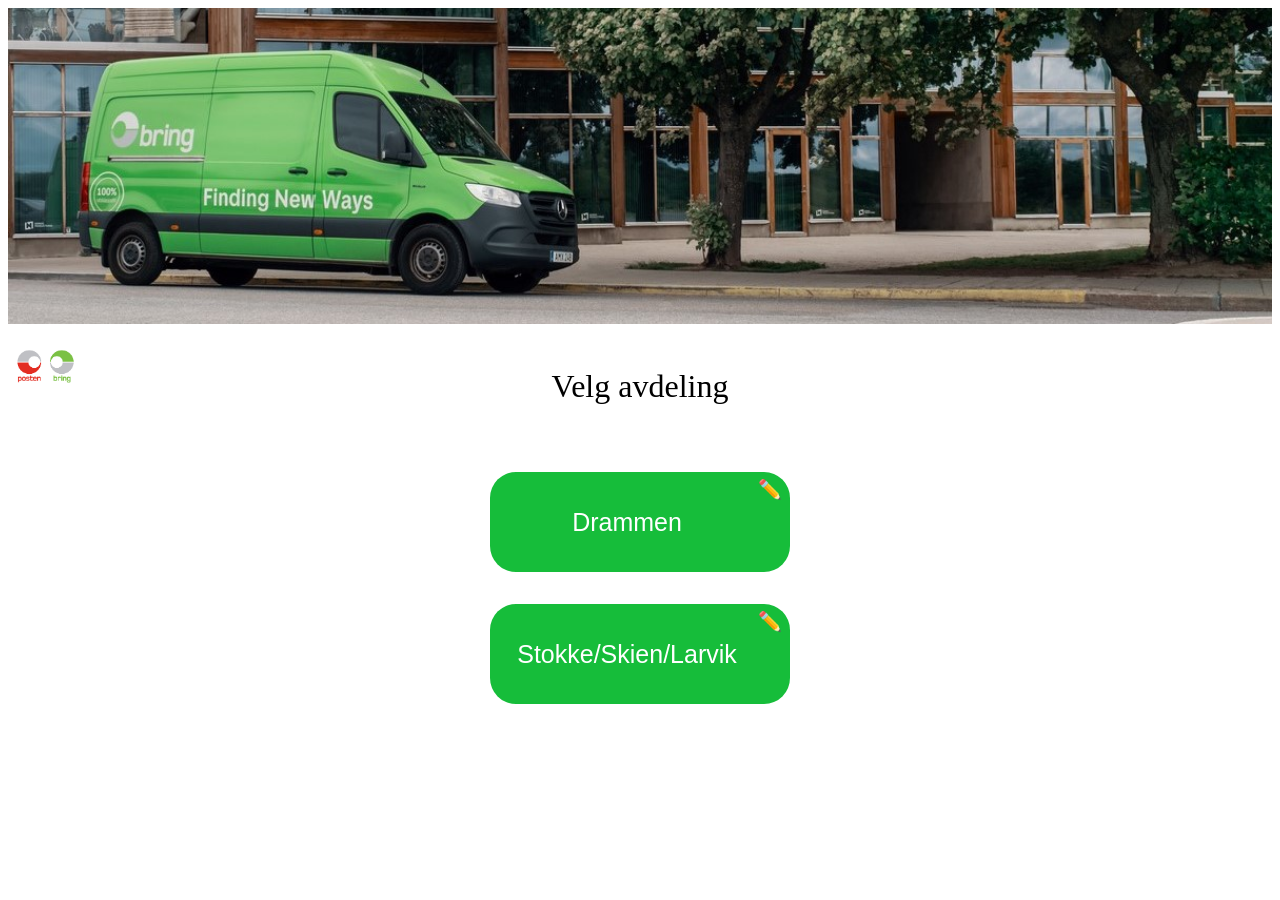
<file: index.html>
<!DOCTYPE html>
<head>
    <link rel="stylesheet" href="Style.css">
    <meta charset="UTF-8">
    <meta name="viewport" content="width=device-width, initial-scale=1.0">
</head>

<body>
    <img src= "DSCF0957-EDIT.jpg" width="100%">
<div class="flex"> 
    <div style="flex: 1">
        <img src="5f44a660-27d2-4221-b0fa-0479e3a0ae8f.png" width="75">
    </div>
    <div style="flex: 2">
        <h3>
            Velg avdeling
        </h3>
    </div>
    <div style="flex: 1"></div>
</div>

<main class="button-column">
    <div class="avdeling-wrapper">
        <a href="Avdelinger/Drammen.html"><button class="button avdeling" type="button">Drammen</button></a>
        <button class="edit" type="button" title="Logg inn">✏️</button>
    </div>
    <div class="avdeling-wrapper">
        <a href="Avdelinger/StokkeSkienLarvik.html"><button class="button avdeling" type="button">Stokke/Skien/Larvik</button></a>
        <button class="edit" type="button" title="Logg inn">✏️</button>
    </div>
</main>

<div id="login-modal" class="login-modal" hidden>
  <div class="login-backdrop"></div>
  <div class="login-card">
    <button class="login-close" type="button" aria-label="Lukk">✕</button>
    <h2>Logg inn</h2>
    <input id="login-user" type="text" placeholder="Brukernavn" autocomplete="username">
    <input id="login-pass" type="password" placeholder="Passord" autocomplete="current-password">
    <button id="login-submit" type="button">Logg inn</button>
  </div>
</div>

<script>
  const loginModal = document.getElementById('login-modal');
  const loginButtons = document.querySelectorAll('.edit');
  const closeBtn = loginModal.querySelector('.login-close');
  const backdrop = loginModal.querySelector('.login-backdrop');
  let currentPageHref = null;

  function openLogin() { loginModal.hidden = false; }
  function closeLogin() { loginModal.hidden = true; }

  loginButtons.forEach(btn => {
    btn.addEventListener('click', (event) => {
      event.preventDefault();
      const wrapper = event.currentTarget.closest('.avdeling-wrapper');
      const primaryLink = wrapper ? wrapper.querySelector('a[href]') : null;
      currentPageHref = primaryLink ? primaryLink.getAttribute('href') : null;
      openLogin();
    });
  });

  closeBtn.addEventListener('click', closeLogin);
  backdrop.addEventListener('click', closeLogin);

  document.getElementById('login-submit').addEventListener('click', () => {
    const user = document.getElementById('login-user').value.trim();
    const pass = document.getElementById('login-pass').value;
    if (!user || !pass) {
      alert('Fyll inn brukernavn og passord.');
      return;
    }

    if (user === 'admin' && pass === 'admin') {
      if (currentPageHref) {
        const parts = currentPageHref.split('/');
        const file = parts.pop();
        const editFile = 'edit_' + file;
        const editHref = parts.length ? parts.join('/') + '/' + editFile : editFile;
        closeLogin();
        window.location.href = editHref;
        return;
      }
      alert('Innlogging vellykket. Ingen side å redigere.');
      closeLogin();
      return;
    }

    alert('Feil brukernavn eller passord.');
  });
</script>

</body>
</file>
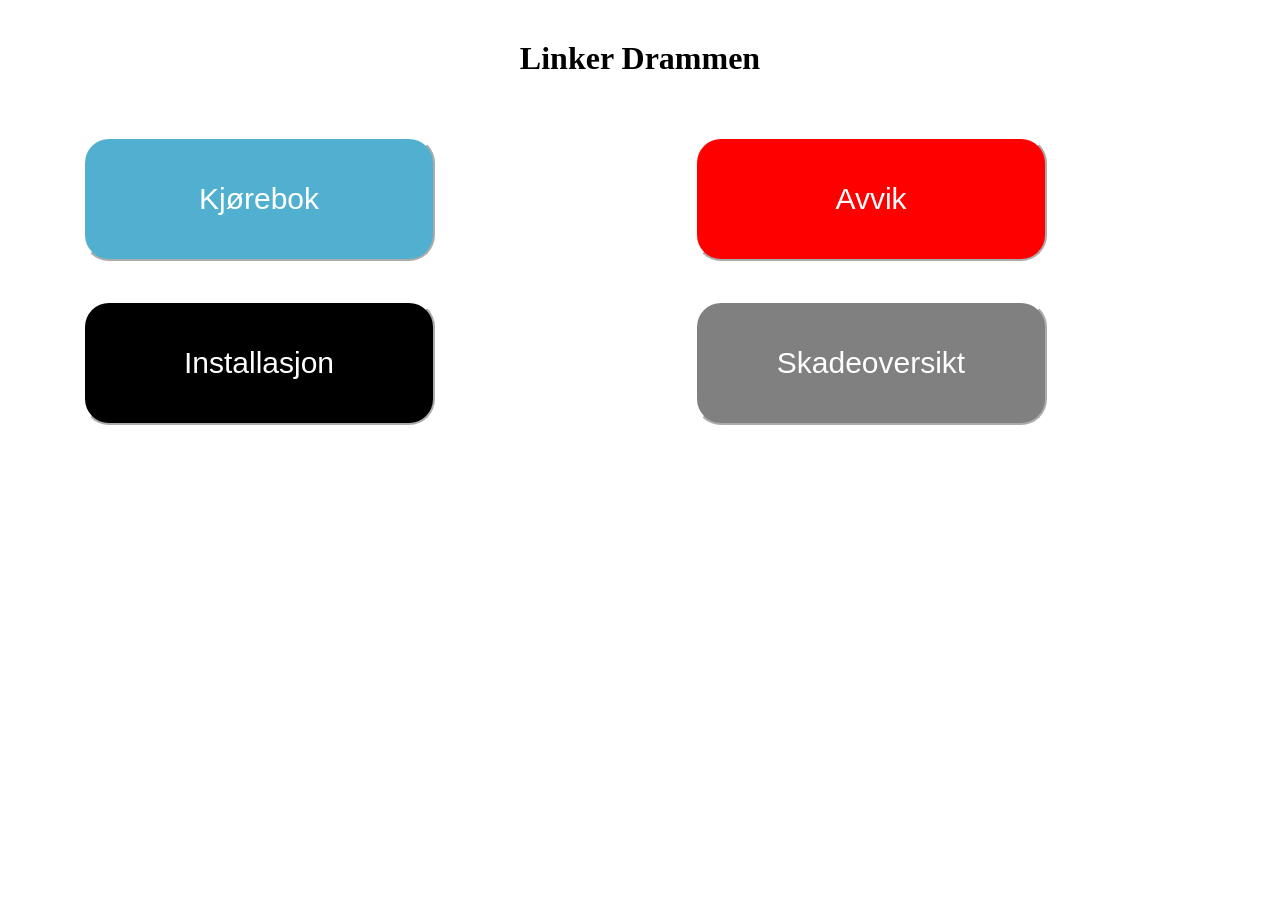
<file: QR_samling.html>
<!DOCTYPE html>
<html>
<head>
    <style>
        .button{
            border-radius: 26px;
            width: 352px;
            height: 124px;
            font-size: 30px;
        }
        .kjørebok{
            background-color: rgb(81, 176, 207);
            color: white;
            border-color: white;
        }
        .avvik{
            background-color: red;
            color: white;
            border-color: white;
        }
        .installasjon{
            background-color: black;
            color: white;
            border-color: white;
        }
        .skadeoversikt{
            background-color: gray;
            color: white;
            border-color: white
        }
        .kjørebok:hover,
        .avvik:hover,
        .installasjon:hover,
        .skadeoversikt:hover{
            border-color: rgb(119, 119, 253);
        }
        .header{
            text-align: center;
            margin-top: 40px;
            margin-bottom: 40px;
            
        }
        .row{
            display: grid;
            grid-template-columns: 462px 1fr;
            padding: 20px;
        }
        .coloumn{
            display: flex;
            justify-content: center;
            align-items: center;
        }
    </style>
</head>
<body>
<div class="header"> 
    <h1>
        Linker Drammen
    </h1>
</div>
<main>
    <div class="row">
        <div class="coloumn">
            <a href="https://airtable.com/appyWcMZpOHYOyQTs/pagNM0GtUQotYUiDj/form">
                <button class="button kjørebok"> Kjørebok </button>
            </a>
        </div>
        <div class="coloumn">
            <a href="https://airtable.com/appyWcMZpOHYOyQTs/paggTb6VDgyPZIUFK/form">
                <button class="button avvik"> Avvik </button>
            </a>
        </div>
    </div>
    <div class="row">
        <div class="coloumn">
            <a href="https://airtable.com/appyWcMZpOHYOyQTs/pagU6kw7qKqpLGM6p/form">
                <button class="button installasjon"> Installasjon</button>
            </a>
        </div>
        <div class="coloumn">
            <a href="https://airtable.com/appyWcMZpOHYOyQTs/shrmxjPKZsA8j4oC4">
                <button class="button skadeoversikt"> Skadeoversikt</button>
            </a>
        </div>
    </div>
</main>
</body>
</html>
</file>
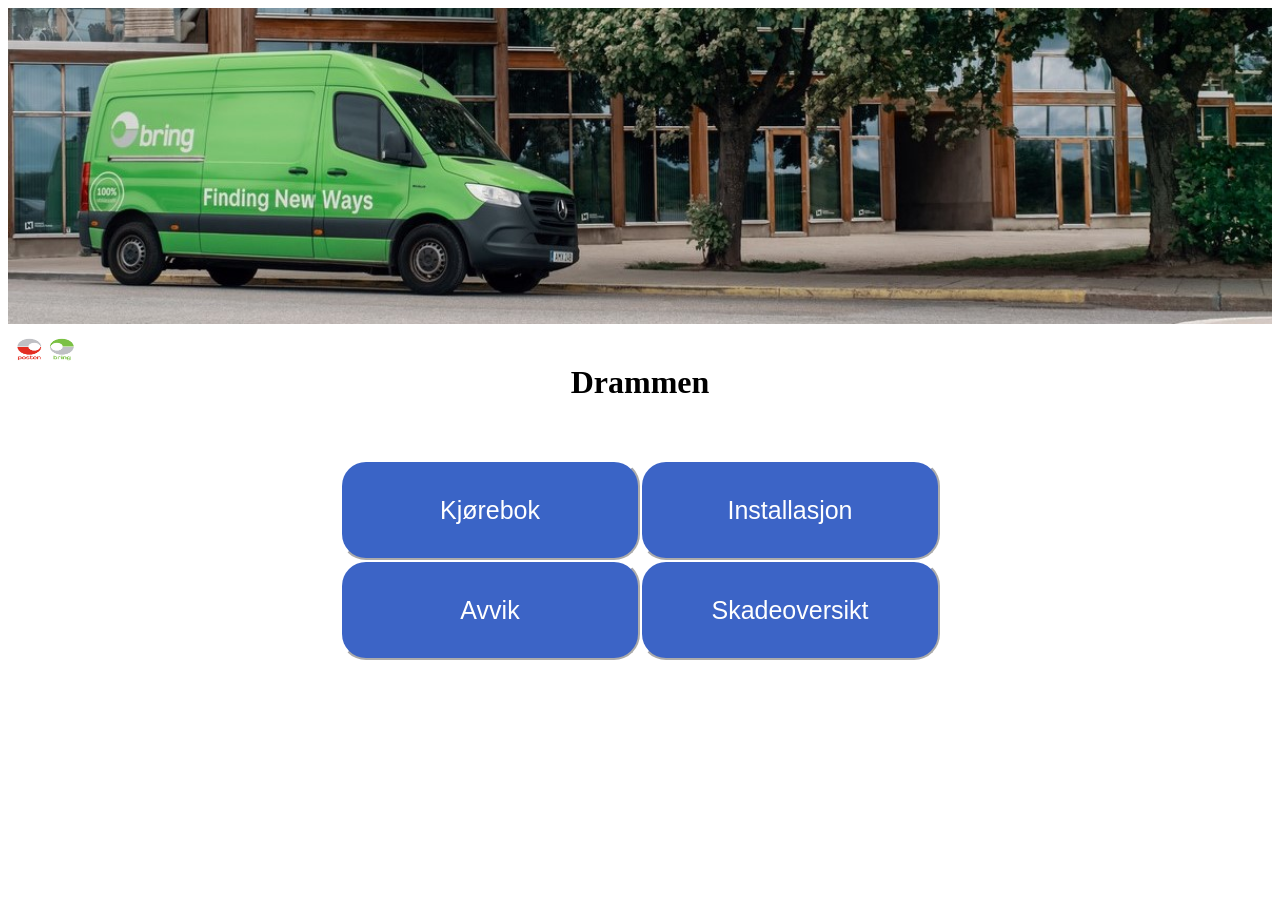
<file: Avdelinger/Drammen.html>
<html>
<head>
    <link rel="stylesheet" href="../Style.css">
    <meta charset="UTF-8">
</head>

<body>
    <img src= "../DSCF0957-EDIT.jpg" width="100%">
<div class="flex"> 
    <div style="flex: 1">
        <img src="../5f44a660-27d2-4221-b0fa-0479e3a0ae8f.png" width="75" height="50">
    </div>
    <div style="flex: 2">
        <h1>
            Drammen
        </h1>
    </div>
    <div style="flex: 1"></div>
</div>
<main>
    <div class="flex">
        <div>
            <div>
                <a href="https://airtable.com/appyWcMZpOHYOyQTs/pagNM0GtUQotYUiDj/form">
                    <button class="button kjørebok"> Kjørebok </button>
                </a>
            </div>
            <div>
                <a href="https://airtable.com/appyWcMZpOHYOyQTs/paggTb6VDgyPZIUFK/form">
                    <button class="button avvik"> Avvik </button>
                </a>
            </div>
        </div>
        <div>
            <div>
                <a href="https://airtable.com/appyWcMZpOHYOyQTs/pag01VXmY0gOHHn65/form">
                    <button class="button installasjon"> Installasjon</button>
                </a>
            </div>
            <div>
                <a href="https://airtable.com/appyWcMZpOHYOyQTs/shrmxjPKZsA8j4oC4">
                    <button class="button skadeoversikt"> Skadeoversikt</button>
                </a>
            </div>
        </div>
    </div>
</main>
</body>
</html>
</file>
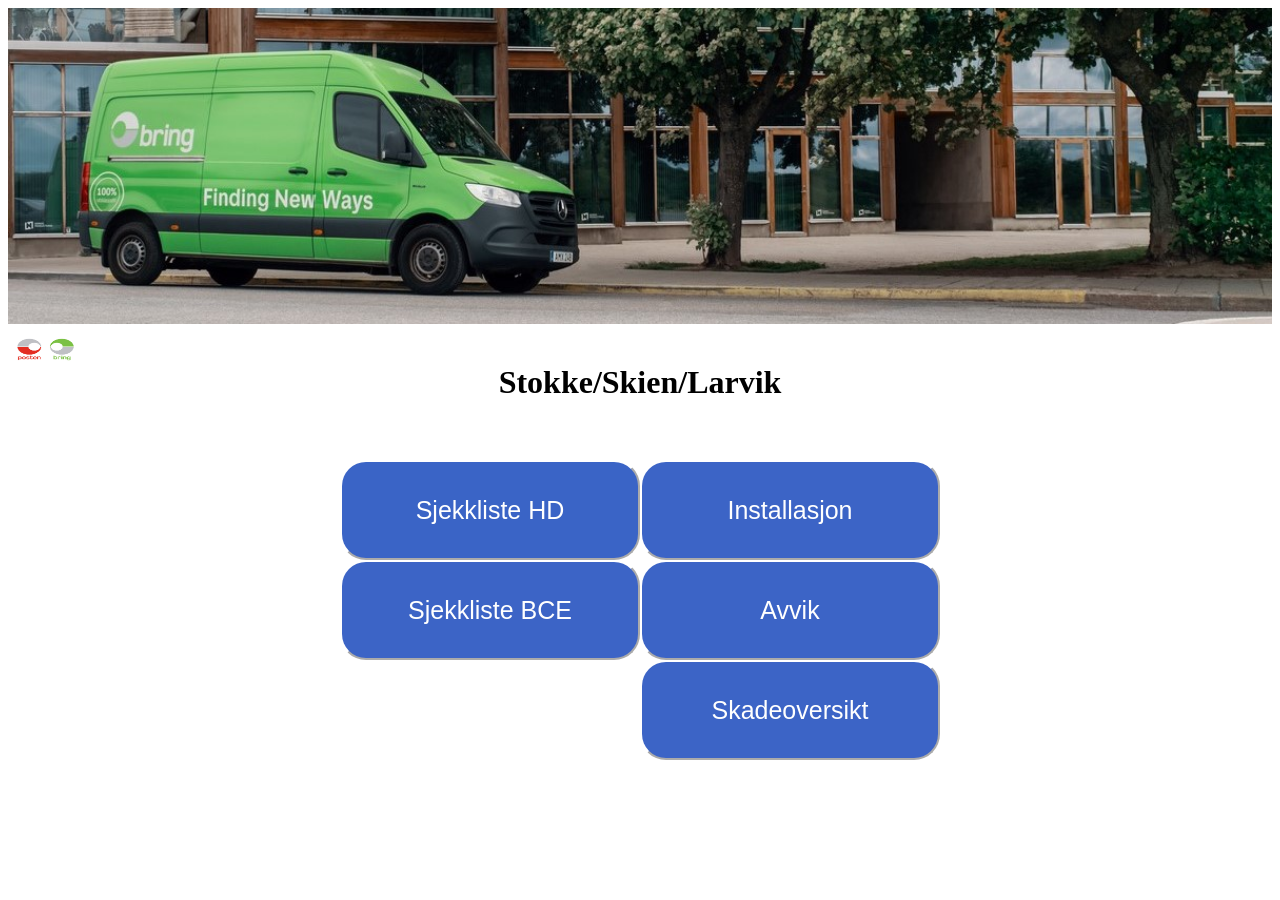
<file: Avdelinger/edit_StokkeSkienLarvik.html>
<html>
<head>
    <link rel="stylesheet" href="../Style.css">
    <meta charset="UTF-8">
</head>

<body>
    <img src= "../DSCF0957-EDIT.jpg" width="100%">
<div class="flex"> 
    <div style="flex: 1">
        <img src="../5f44a660-27d2-4221-b0fa-0479e3a0ae8f.png" width="75" height="50">
    </div>
    <div style="flex: 2">
        <h1>
            Stokke/Skien/Larvik
        </h1>
    </div>
    <div style="flex: 1"></div>
</div>
<main>
    <div class="flex">
        <div>
            <div>
                <a href="https://airtable.com/appLbkGIlGss6LPIh/pagZTpX4QMYcqu50V/form">
                    <button class="button kjørebok"> Sjekkliste HD </button>
                </a>
            </div>
            <div>
                <a href="https://airtable.com/appLbkGIlGss6LPIh/pag018AcQI9Xg7hs8/form">
                    <button class="button avvik"> Sjekkliste BCE </button>
                </a>
            </div>
        </div>
        <div>
            <div>
                <a href="https://airtable.com/appyWcMZpOHYOyQTs/pag01VXmY0gOHHn65/form">
                    <button class="button installasjon"> Installasjon</button>
                </a>
            </div>
            <div>
                <a href="https://airtable.com/appLbkGIlGss6LPIh/pag7H4fhQ97bBiTa1/form">
                    <button class="button avvik"> Avvik </button>
                </a>
            </div>
            <div>
                <a href="https://airtable.com/appyWcMZpOHYOyQTs/shrmxjPKZsA8j4oC4">
                    <button class="button skadeoversikt"> Skadeoversikt </button>
                </a>
            </div>
        </div>
    </div>
</main>
</body>
</html>
</file>
<file: Style.css>
.button{
    cursor: pointer;
}

h1{
    text-align: center;
}

h3{
    text-align: center;
    font-family: 'Times New Roman', Times, serif;
    font-weight: normal;
}
    
@media (min-width: 601px){
    .button{
        border-radius: 26px;
        width: 300px;
        height: 100px;
        font-size: 25px;
    }
    
    h1{
        margin-top: 40px;
        margin-bottom: 40px;
    }

    h3{
        margin-top: 40px;
        margin-bottom: 40px;
        font-size: 200%;
    }
}

@media (max-width: 600px){
    .button{
        border-radius: 26px;
        width: 400px;
        height: 120px;
        font-size: 30px;
    }
    
    h1{
        margin-top: 40px;
        margin-bottom: 40px;
    }

    h3{
        margin-top: 40px;
        margin-bottom: 40px;
        font-size: 200%;
    }
}

.kjørebok{
    background-color: #3a64c6;
    color: white;
    border-color: white;
}
.avvik{
    background-color: #3c64c6;
    color: white;
    border-color: white;
}
.installasjon{
    background-color: #3c64c6;
    color: white;
    border-color: white;
}
.skadeoversikt{
    background-color: #3c64c6;
    color: white;
    border-color: white
}

/* avdeling knapper */
.avdeling{
    background-color: #16bd3a;
    color: white;
    border: 0;
    position: relative;
    padding-right: 2rem;
}

.avdeling:hover{
    border: 2px solid #049624;
}

.avdeling-wrapper { 
    position: relative; 
    display: inline-block; 
    margin: 0.5rem 0; 
    justify-self: center; 
    margin-top: 0.5rem;}

.edit {
    position: absolute;
    top: 6px;
    right: 8px;
    font-size: 1.2rem;
    background: transparent;
    border: none;
    text-decoration: none;
    cursor: pointer;
    color: inherit;
    padding: 0;
}
.edit:hover {
    transform: scale(1.1);
}

.login-modal {
    position: fixed;
    inset: 0;
    display: grid;
    place-items: center;
    background: rgba(0,0,0,0.4);
    z-index: 999;
}
.login-modal[hidden] { display: none; }

.login-backdrop {
    position: absolute;
    inset: 0;
}

.login-card {
    position: relative;
    z-index: 1;
    background: #fff;
    border-radius: 10px;
    padding: 1rem;
    width: min(360px, 90vw);
    box-shadow: 0 8px 25px rgba(0,0,0,0.3);
}

.login-card input,
.login-card button {
    width: 100%;
    margin-top: 0.6rem;
    padding: 0.6rem;
    box-sizing: border-box;
}

.login-card input {
    border: 1px solid #9c9c9c;
    border-radius: 6px;
}

.login-card #login-submit {
    border: 0;
    background: #16bd3a;
    color: #fff;
    border-radius: 6px;
}

.login-close {
    position: absolute;
    top: 0.4rem;
    left: 10rem;
    background: transparent;
    border: none;
    font-size: 1.2rem;
    cursor: pointer;
}


.kjørebok:hover,
.avvik:hover,
.installasjon:hover,
.skadeoversikt:hover{
    border-color: rgb(25, 25, 196);
}

.button-column{
    display: grid;
    grid-template-columns: auto;
    place-content: center center;
}

main {
    display: flex;
    gap: 1rem;
    align-items: flex-start;
    justify-content: center;
    padding: 1rem;
}

main > .flex {
    flex: 1;
    min-width: 320px;
}

.edit-controls {
    margin: 0;
    width: min(300px, 90vw);
    flex-shrink: 0;
}

.flex{
    display: flex;
    height: 120px;
    place-content: center center;
}

.edit-box {
    border: 2px solid #16bd3a;
    border-radius: 0.8rem;
    padding: 1rem;
    background: rgba(22, 189, 58, 0.08);
}
.edit-box h2 {
    margin: 0 0 0.75rem 0;
    font-size: 1.2rem;
}
.edit-buttons {
    display: flex;
    gap: 0.75rem;
}
.edit-action {
    border: 1px solid #16bd3a;
    background: white;
    color: #16bd3a;
    border-radius: 0.6rem;
    padding: 0.6rem 1rem;
    cursor: pointer;
    font-size: 1rem;
}
.edit-action:hover {
    background: #16bd3a;
    color: white;
}
</file>
